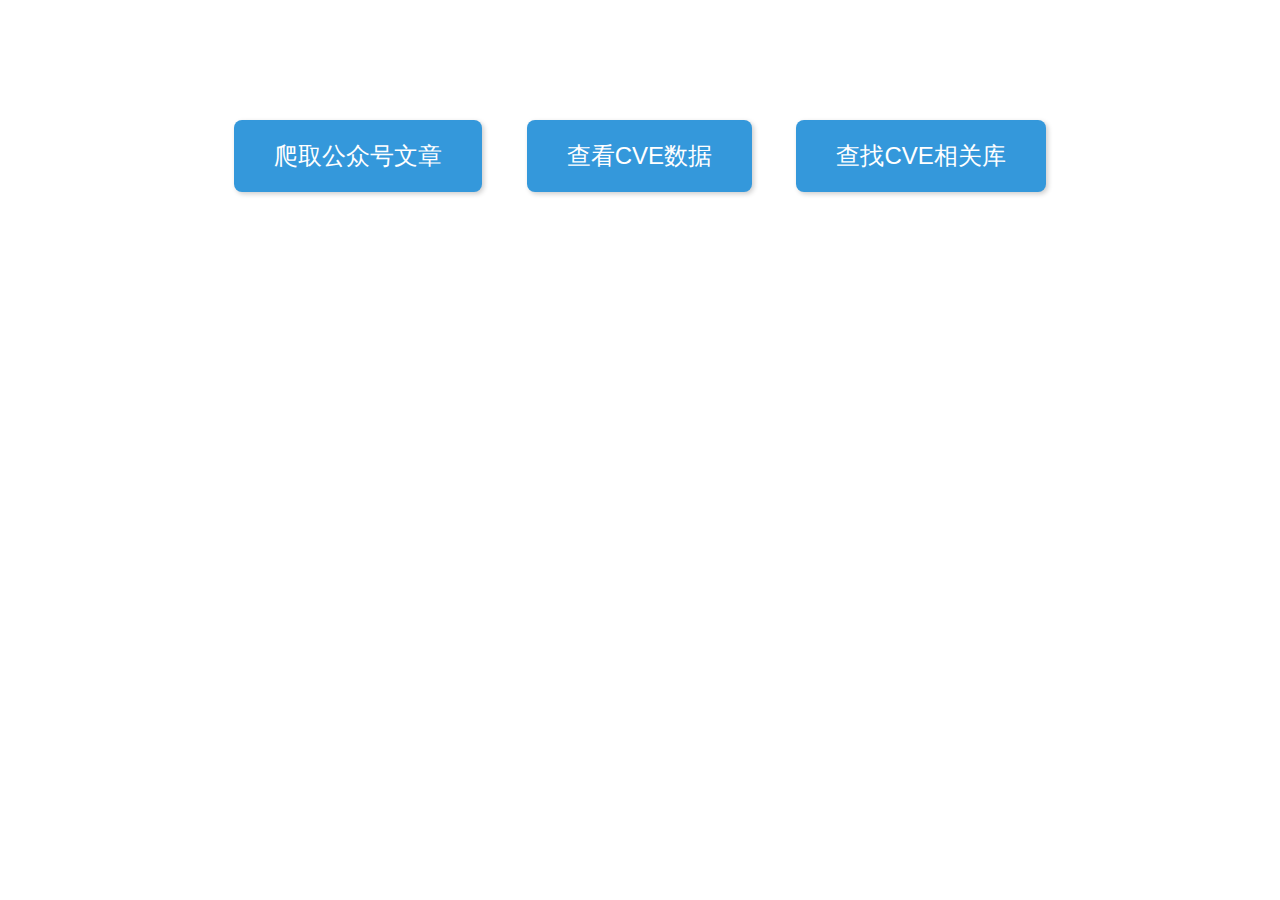
<file: templates/index.html>
<!DOCTYPE html>
<html lang="en">
<head>
    <meta charset="UTF-8">
    <meta http-equiv="X-UA-Compatible" content="IE=edge">
    <meta name="viewport" content="width=device-width, initial-scale=1.0">
    <title>首页</title>
    <style>
        body {
            font-family: Arial, sans-serif;
            text-align: center;
        }
        .container {
            margin-top: 100px;
        }
        .btn {
            display: inline-block;
            padding: 20px 40px;
            margin: 20px;
            font-size: 24px;
            text-decoration: none;
            color: white;
            background-color: #3498db;
            border-radius: 8px;
            box-shadow: 2px 2px 5px rgba(0, 0, 0, 0.2);
        }
    </style>
</head>
<body>
    <div class="container">
        <a href="/article" class="btn">爬取公众号文章</a>
        <a href="/nvdcve" class="btn">查看CVE数据</a>
        <a href="/git" class="btn">查找CVE相关库</a>
    </div>
</body>
</html>
</file>
